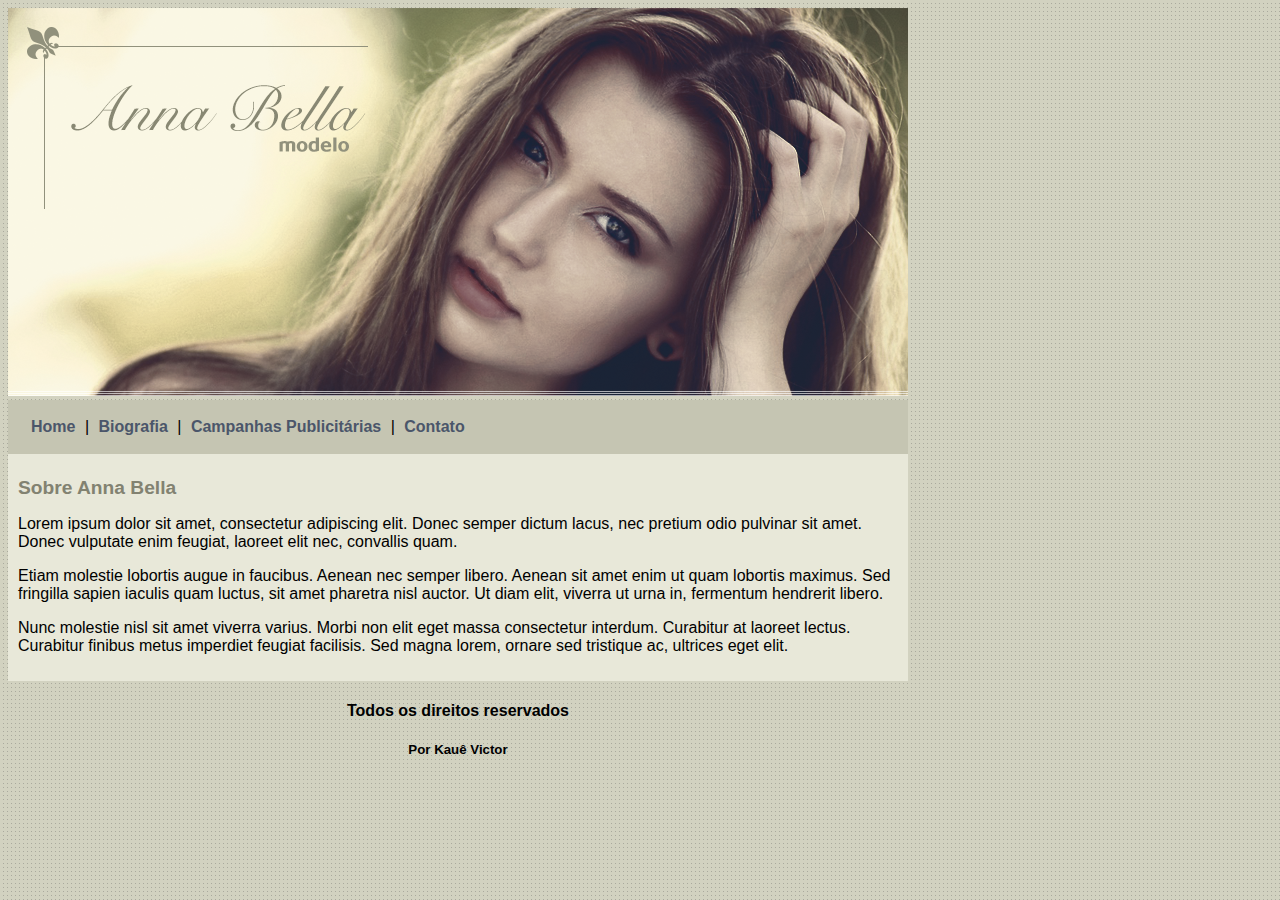
<file: index.html>
<!DOCTYPE html>
<html>
<head>
	<meta charset="utf-8">
	<meta name="viewport" content="width=device-width, initial-scale=1">
	<title>Anna Bella Oficial</title>

	<link rel="stylesheet" type="text/css" href="estilo.css">

</head>

<body>

	<div id="principal">
		
		<img src="imagens/capa.png">

		<div id="menu">
			
			<a href="index.html">Home</a> |
			<a href="biografia.html">Biografia</a> |
			<a href="campanhas.html">Campanhas Publicitárias</a> |
			<a href="contato.html">Contato</a>

		</div>

		<div id="conteudo">
			
			<h1>Sobre Anna Bella</h1>
			<p>
				Lorem ipsum dolor sit amet, consectetur adipiscing elit. Donec semper dictum lacus, nec pretium odio pulvinar sit amet. Donec vulputate enim feugiat, laoreet elit nec, convallis quam.  
			</p>

			<p>
				Etiam molestie lobortis augue in faucibus. Aenean nec semper libero. Aenean sit amet enim ut quam lobortis maximus. Sed fringilla sapien iaculis quam luctus, sit amet pharetra nisl auctor. Ut diam elit, viverra ut urna in, fermentum hendrerit libero.
			</p>

			<p>
				Nunc molestie nisl sit amet viverra varius. Morbi non elit eget massa consectetur interdum. Curabitur at laoreet lectus. Curabitur finibus metus imperdiet feugiat facilisis. Sed magna lorem, ornare sed tristique ac, ultrices eget elit. 
			</p>

		</div>

		<div id="rodape">
			
			<h4>Todos os direitos reservados</h4>
			<h5>Por Kauê Victor</h5>

		</div>

	</div>

</body>
</html>
</file>
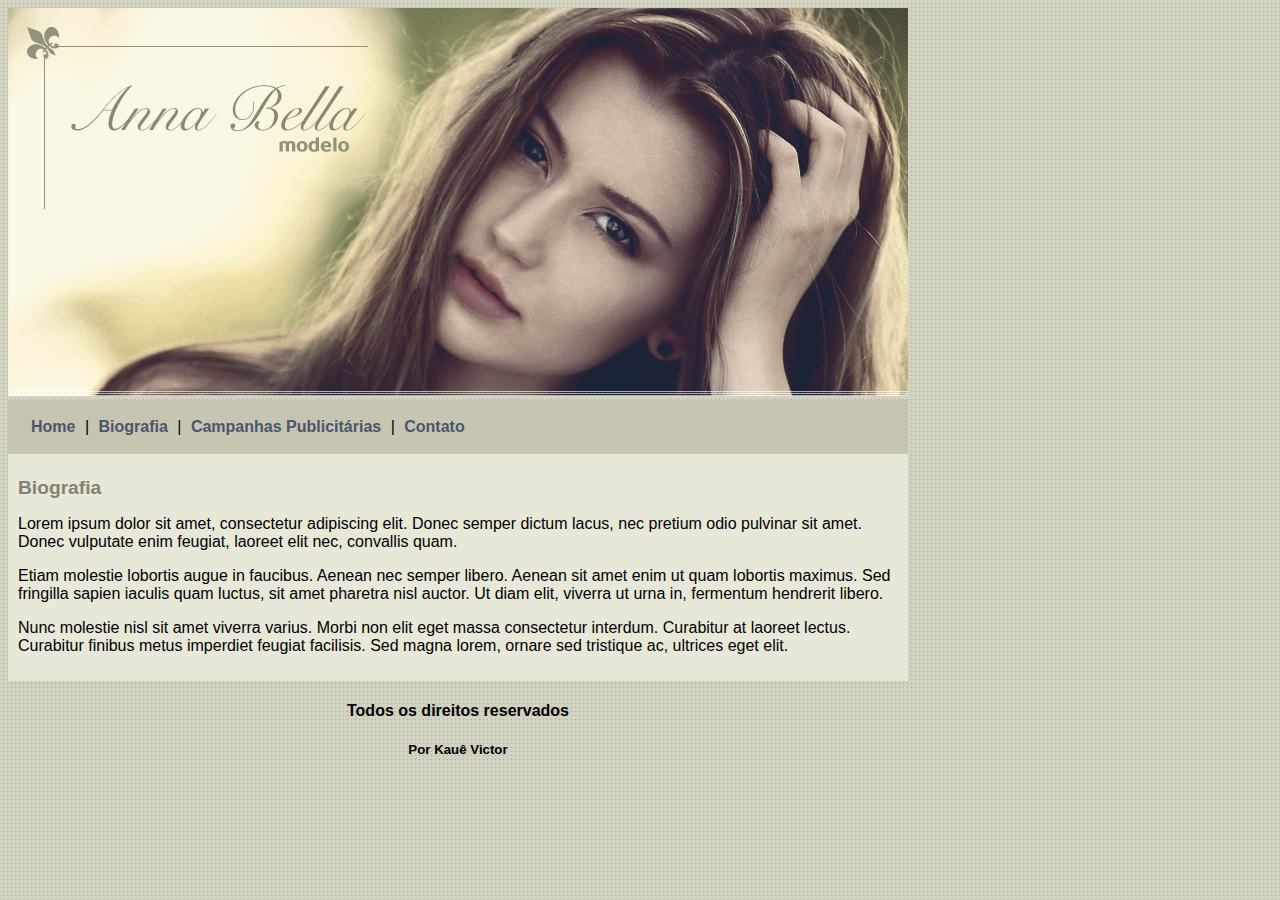
<file: biografia.html>
<!DOCTYPE html>
<html>
<head>
	<meta charset="utf-8">
	<meta name="viewport" content="width=device-width, initial-scale=1">
	<title>Anna Bella - Biografia</title>

	<link rel="stylesheet" type="text/css" href="estilo.css">

</head>

<body>

	<div id="principal">
		
		<img src="imagens/capa.png">

		<div id="menu">
			
			<a href="index.html">Home</a> |
			<a href="biografia.html">Biografia</a> |
			<a href="campanhas.html">Campanhas Publicitárias</a> |
			<a href="contato.html">Contato</a>

		</div>

		<div id="conteudo">
			
			<h1>Biografia</h1>
			<p>
				Lorem ipsum dolor sit amet, consectetur adipiscing elit. Donec semper dictum lacus, nec pretium odio pulvinar sit amet. Donec vulputate enim feugiat, laoreet elit nec, convallis quam.  
			</p>

			<p>
				Etiam molestie lobortis augue in faucibus. Aenean nec semper libero. Aenean sit amet enim ut quam lobortis maximus. Sed fringilla sapien iaculis quam luctus, sit amet pharetra nisl auctor. Ut diam elit, viverra ut urna in, fermentum hendrerit libero.
			</p>

			<p>
				Nunc molestie nisl sit amet viverra varius. Morbi non elit eget massa consectetur interdum. Curabitur at laoreet lectus. Curabitur finibus metus imperdiet feugiat facilisis. Sed magna lorem, ornare sed tristique ac, ultrices eget elit. 
			</p>

		</div>

		<div id="rodape">
			
			<h4>Todos os direitos reservados</h4>
			<h5>Por Kauê Victor</h5>

		</div>

	</div>

</body>
</html>
</file>
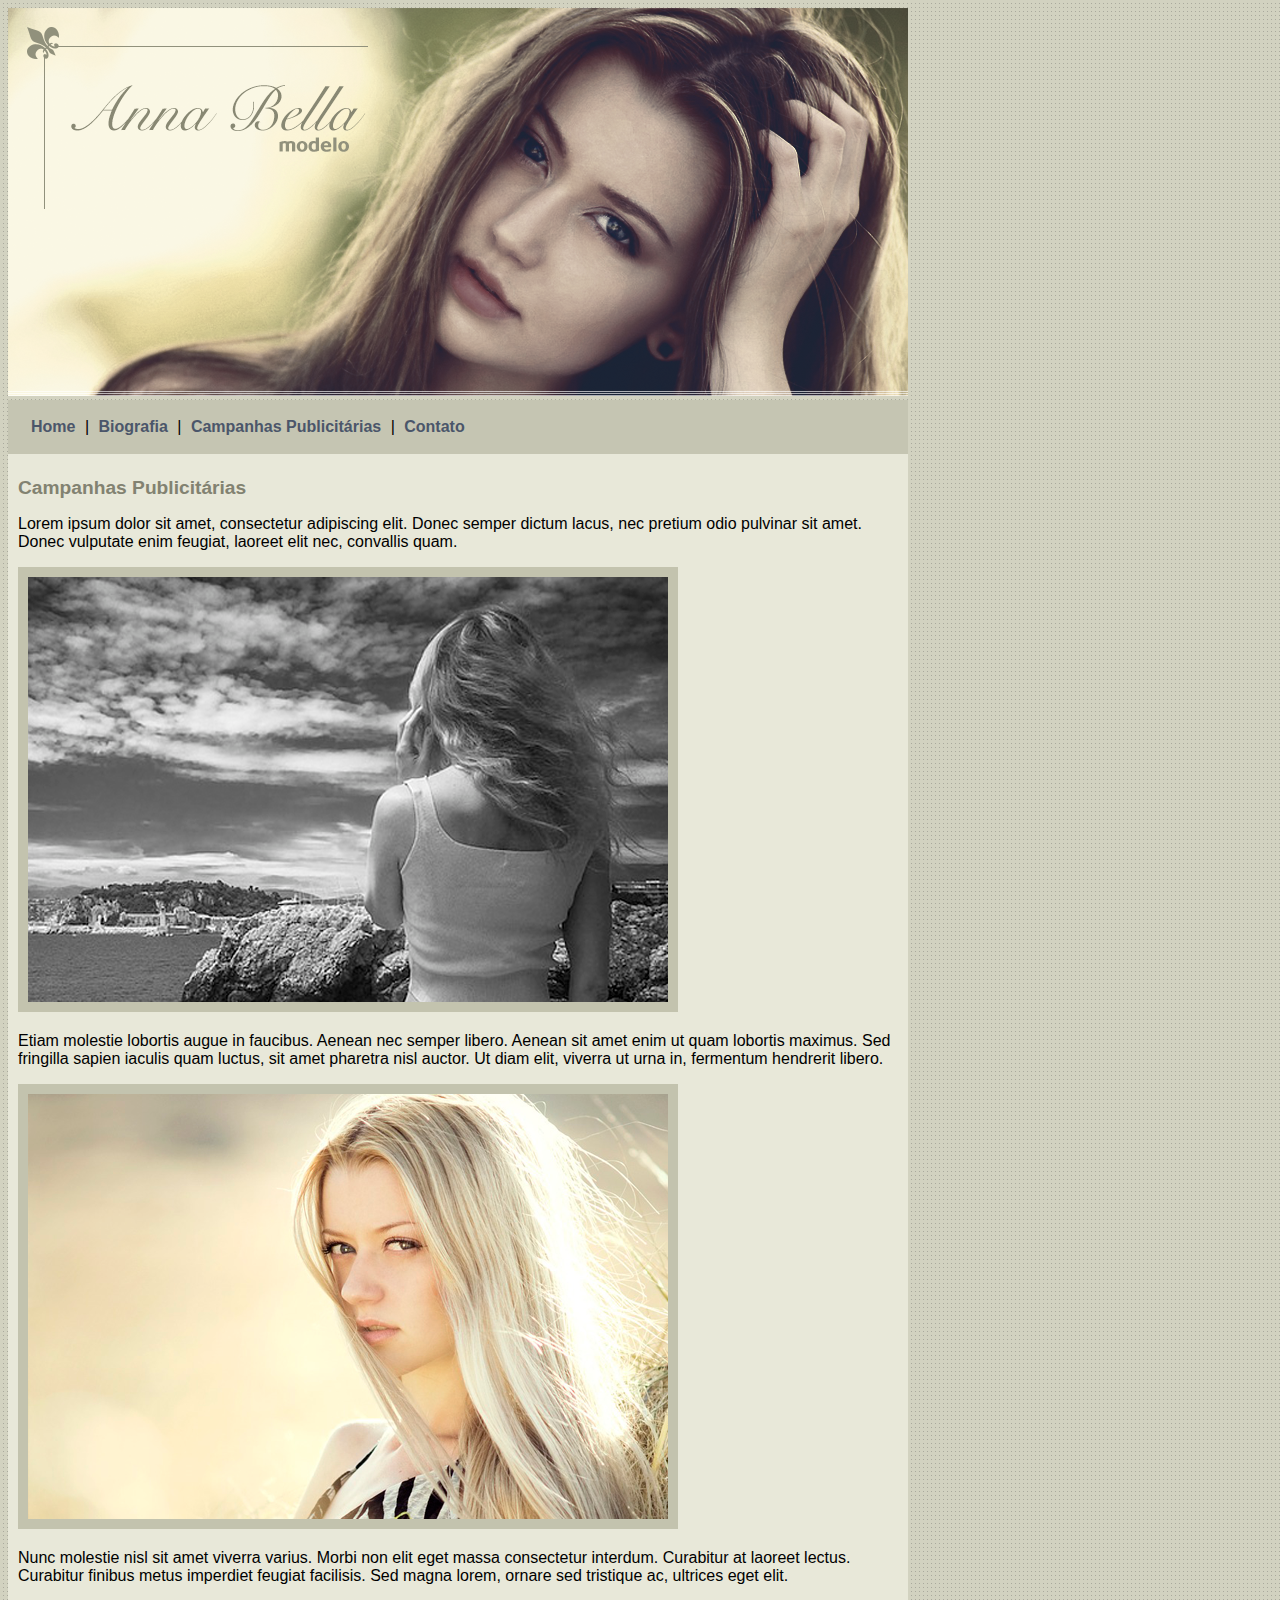
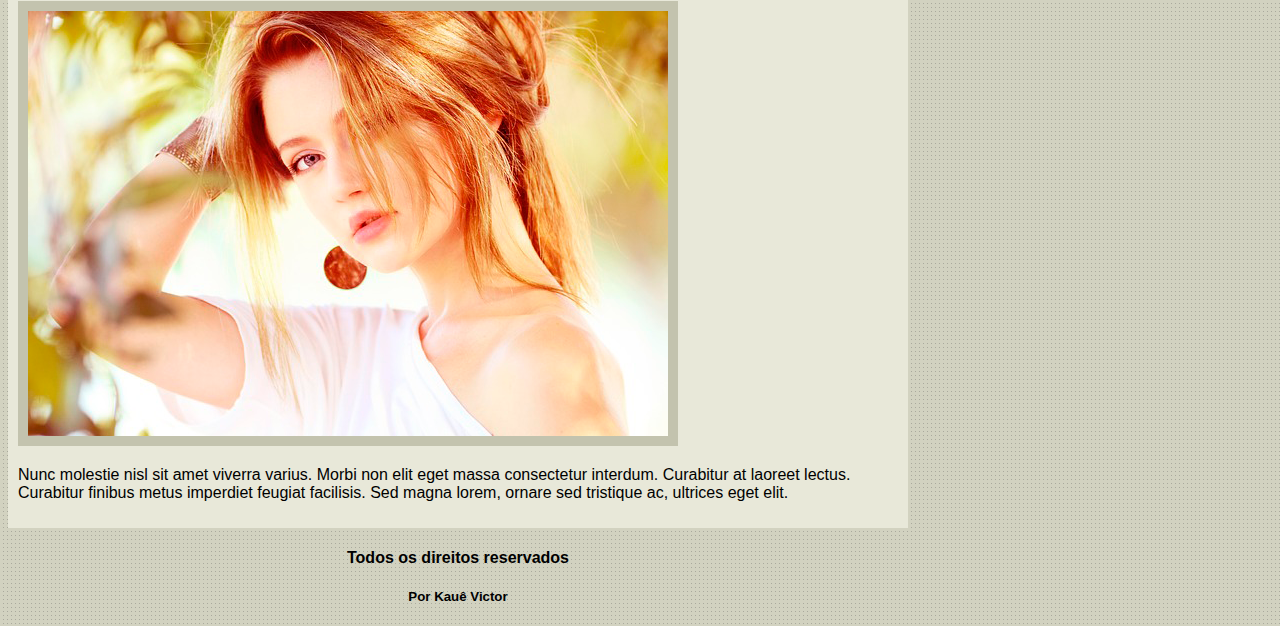
<file: campanhas.html>
<!DOCTYPE html>
<html>
<head>
	<meta charset="utf-8">
	<meta name="viewport" content="width=device-width, initial-scale=1">
	<title>Anna Bella - Campanhas Publicitárias</title>

	<link rel="stylesheet" type="text/css" href="estilo.css">

</head>

<body>

	<div id="principal">
		
		<img src="imagens/capa.png">

		<div id="menu">
			
			<a href="index.html">Home</a> |
			<a href="biografia.html">Biografia</a> |
			<a href="campanhas.html">Campanhas Publicitárias</a> |
			<a href="contato.html">Contato</a>

		</div>

		<div id="conteudo">
			
			<h1>Campanhas Publicitárias</h1>
			<p>
				Lorem ipsum dolor sit amet, consectetur adipiscing elit. Donec semper dictum lacus, nec pretium odio pulvinar sit amet. Donec vulputate enim feugiat, laoreet elit nec, convallis quam.  
			</p>

			<img src="imagens/foto1.png" class="img-campanha">

			<p>
				Etiam molestie lobortis augue in faucibus. Aenean nec semper libero. Aenean sit amet enim ut quam lobortis maximus. Sed fringilla sapien iaculis quam luctus, sit amet pharetra nisl auctor. Ut diam elit, viverra ut urna in, fermentum hendrerit libero.
			</p>

			<img src="imagens/foto2.png" class="img-campanha">

			<p>
				Nunc molestie nisl sit amet viverra varius. Morbi non elit eget massa consectetur interdum. Curabitur at laoreet lectus. Curabitur finibus metus imperdiet feugiat facilisis. Sed magna lorem, ornare sed tristique ac, ultrices eget elit. 
			</p>

			<img src="imagens/foto3.png" class="img-campanha">

			<p>
				Nunc molestie nisl sit amet viverra varius. Morbi non elit eget massa consectetur interdum. Curabitur at laoreet lectus. Curabitur finibus metus imperdiet feugiat facilisis. Sed magna lorem, ornare sed tristique ac, ultrices eget elit. 
			</p>

		</div>

		<div id="rodape">
			
			<h4>Todos os direitos reservados</h4>
			<h5>Por Kauê Victor</h5>

		</div>

	</div>

</body>
</html>
</file>
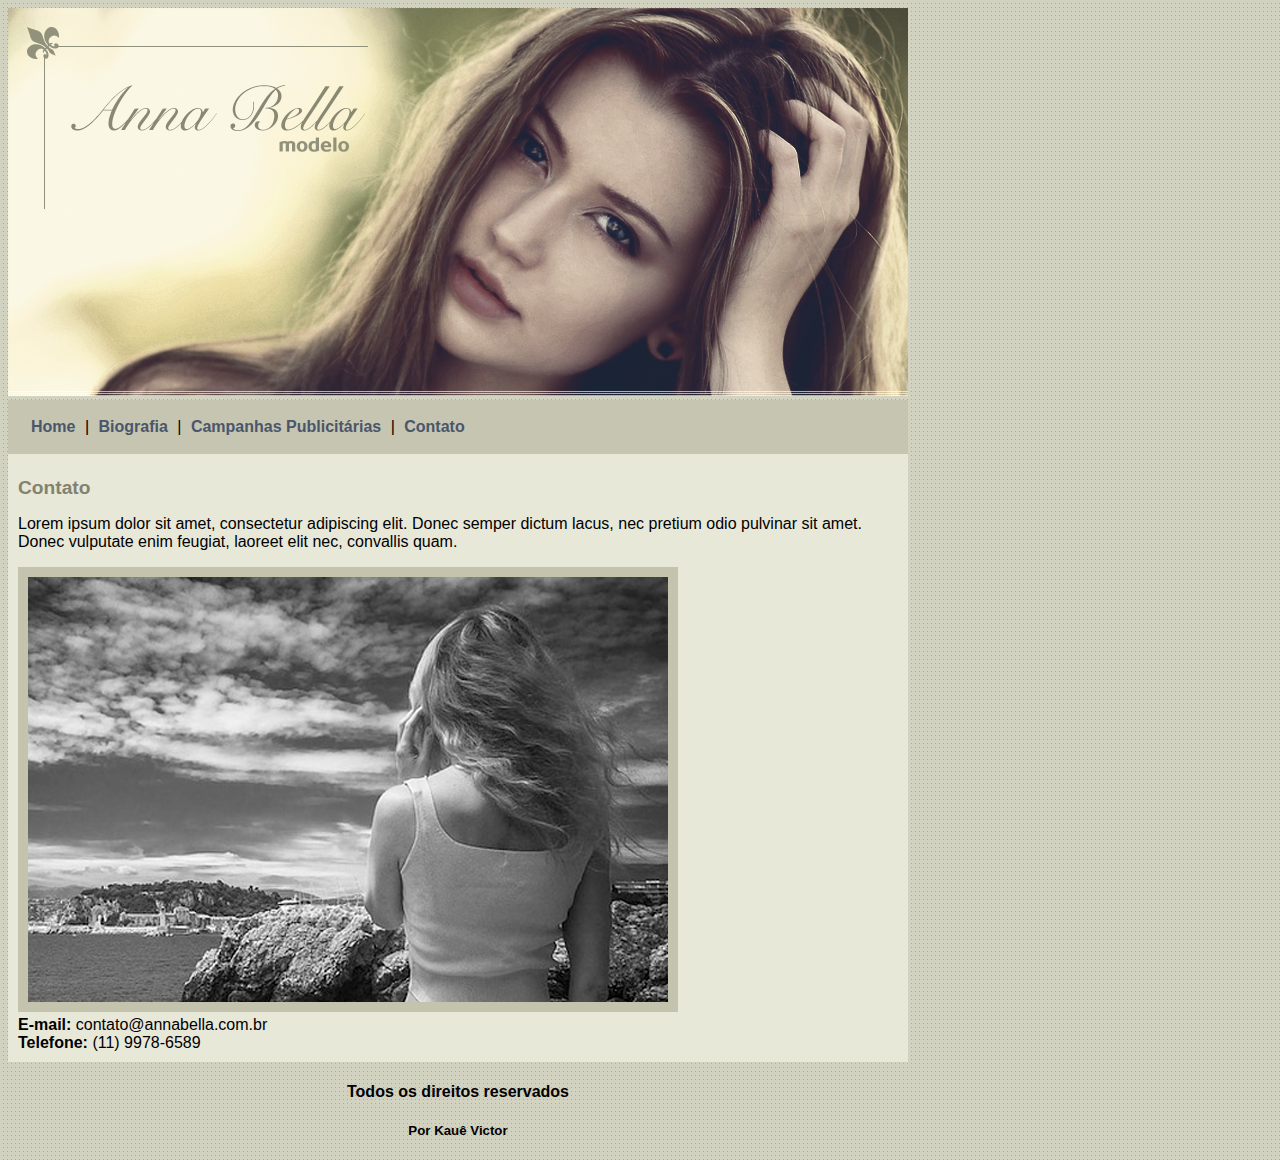
<file: contato.html>
<!DOCTYPE html>
<html>
<head>
	<meta charset="utf-8">
	<meta name="viewport" content="width=device-width, initial-scale=1">
	<title>Anna Bella - Contato</title>

	<link rel="stylesheet" type="text/css" href="estilo.css">

</head>

<body>

	<div id="principal">
		
		<img src="imagens/capa.png">

		<div id="menu">
			
			<a href="index.html">Home</a> |
			<a href="biografia.html">Biografia</a> |
			<a href="campanhas.html">Campanhas Publicitárias</a> |
			<a href="contato.html">Contato</a>

		</div>

		<div id="conteudo">
			
			<h1>Contato</h1>
			<p>
				Lorem ipsum dolor sit amet, consectetur adipiscing elit. Donec semper dictum lacus, nec pretium odio pulvinar sit amet. Donec vulputate enim feugiat, laoreet elit nec, convallis quam.  
			</p>

			<img src="imagens/foto1.png" class="img-campanha">

			<div>

			<strong>E-mail:</strong> contato@annabella.com.br<br>
			<strong>Telefone:</strong> (11) 9978-6589
			</div>


		</div>

		<div id="rodape">
			
			<h4>Todos os direitos reservados</h4>
			<h5>Por Kauê Victor</h5>

		</div>

	</div>

</body>
</html>
</file>
<file: estilo.css>
body{
	background: #d2d2c1 url('imagens/fundo.png');
	font:16px Arial, Helvetica, sans-serif;
}

#principal{
	width: 900px;
}

#menu{
	background: #c5c5b2;
	padding: 18px;
}

#conteudo{
	background: #e8e8d9;
	padding: 10px;
}

#rodape{
	text-align: center;
}

a{
	color: #4b566a;
	text-decoration: none;
	font-weight: bold;
	padding: 5px;
}

.centralizar{
	text-align: center;
}

.img-campanha{
	border: 10px solid #c3c3ae;
}

h1{
	color: #828271;
	font-size: 1.2em;
}
</file>
